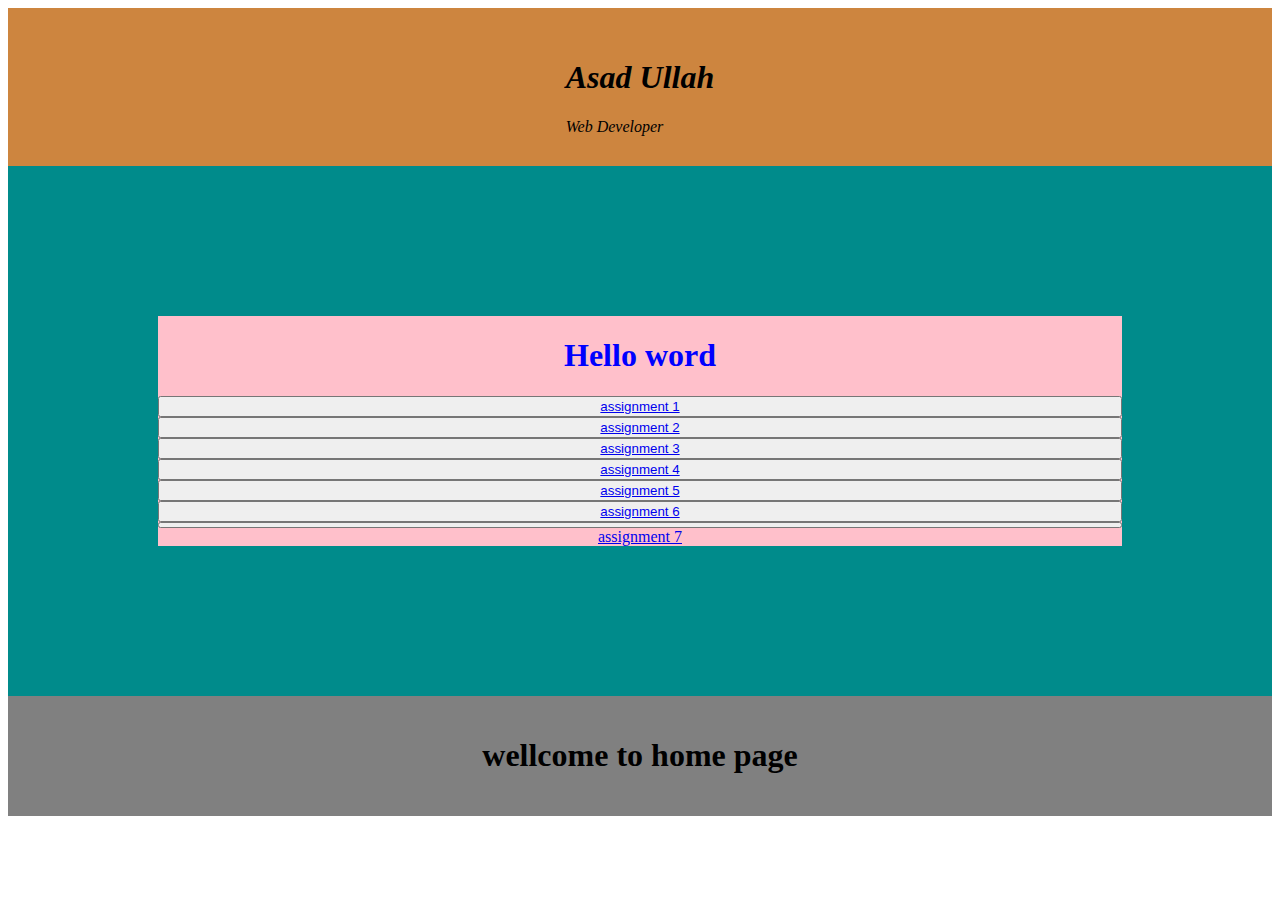
<file: index.html>
<!DOCTYPE html>
<html lang="en">
<head>
    <meta charset="UTF-8">
    <meta name="viewport" content="width=device-width, initial-scale=1.0">
    <title>Document</title>
    <style>
        body{
          align-content: center;
        }
        .main{
            background-color:gray;
            display: block;
            
        .header{
            
            padding: 30px;
            display: flex;
            background: peru;
            justify-content: center;
            align-items: center;
        }
        .section{
             
            padding: 150px;
            background: darkcyan;
            text-align: left;
        }
       
        .button{
            background-color: pink;
            display: flex;
            justify-content:center;
            color: blue;
            text-align: center;
            flex-direction: column;


        }
        .footer{
            padding: 20px;
            text-align: center;
            justify-content: center;
        }
    </style>
</head>
<body>
    <div class="main">
        <div class="header">
            
            <i><h1>Asad Ullah</h1> Web Developer</i>
        </div>
        <div class="section">
            <div class="button">
                <h1>Hello word</h1>
                
                <button  id="b1">
                    <a href="./week-1/section.html">assignment 1</a>
                </button>
                <button  id="b2">
                    <a href="./week-1/website.html">assignment 2</a>
                </button>
                <button id="b3">
                    <a href="./week-3/ludo.html">assignment 3</a>
                </button>
                <button  id="b4">
                    <a href="./week-9/operator.html">assignment 4</a>
                </button>
                <button  id="b5">
                    <a href="./week-10/Recurcive.html">assignment 5</a>
                </button>
                <button  id="b5">
                    <a href="./week-11/even.html">assignment 6</a>
                </button>
                <button  id="b5"></button>
                    <a href="./week-12/School management system.html">assignment 7</a>
                </button>
    
               
            </div>
                
            
     
        </div>        
        <div class="footer">
            <h1>wellcome to home page</h1>
        </div>
        
        


        


</body>
</html>
</file>
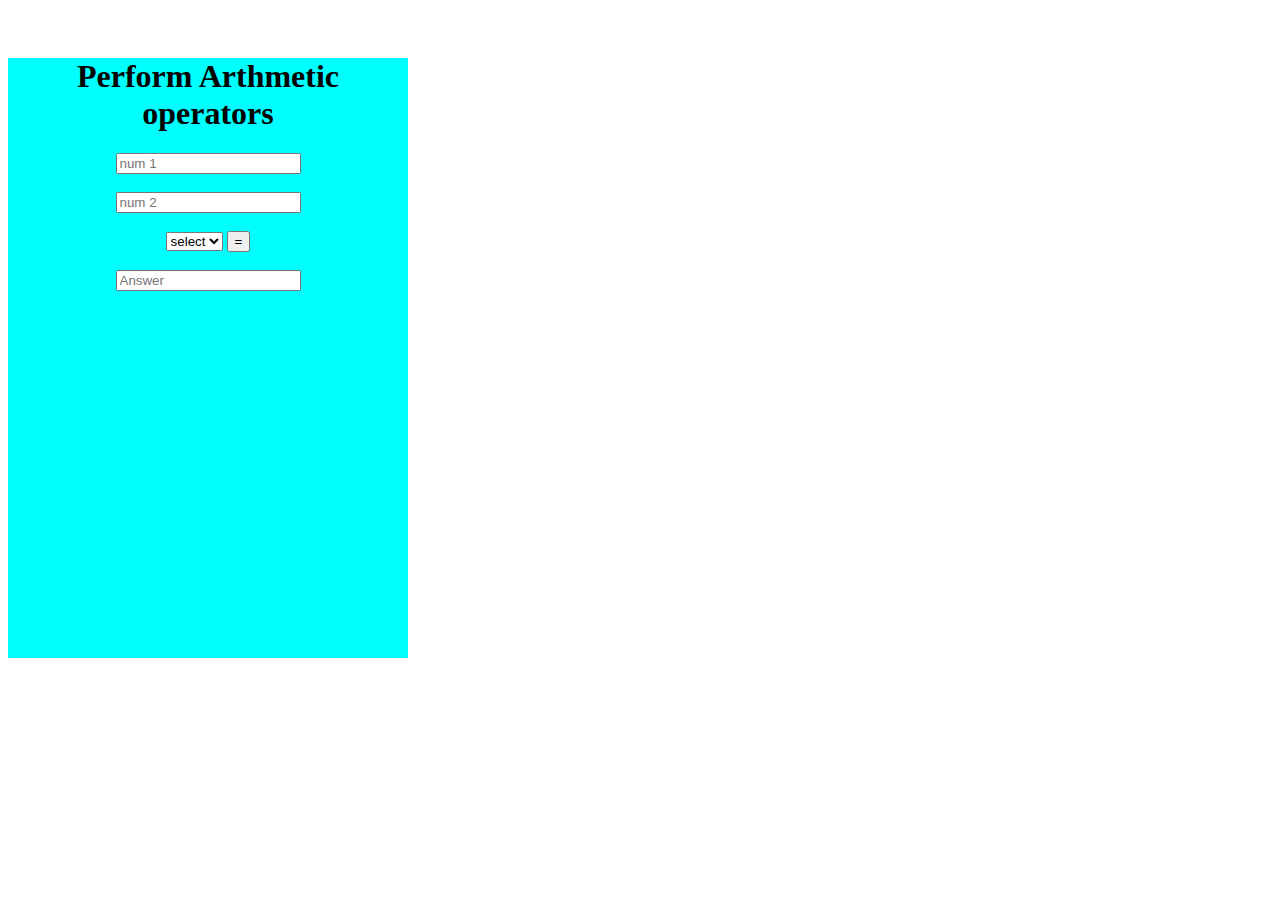
<file: operator.html>
<!DOCTYPE html>
<html lang="en">
<head>
    <meta charset="UTF-8">
    <meta name="viewport" content="width=device-width, initial-scale=1.0">
    <title>Document</title>
    <style>
        body{
            text-align: center;
            align-items: center;
            justify-content: center;
            align-content: center;
        }
        .container{
            width: 400px;
            height: 600px;
            background-color: aqua;
            text-align: center;
            margin-top: 50px;
            
        }
    </style>
   
</head>
<body>

    <div class="container">
        <h1>Perform Arthmetic operators</h1>
        <input type="text" id="n1" placeholder="num 1"><br>
         <br>
        <input type="text" id="n2" placeholder="num 2"><br>
         <br>
        <select id="operators">
            <option>select </option>
            <option value="+">+</option>
            <option value="-">-</option>
            <option value="*">*</option>
            <option value="/">/</option>
            <option value="%">%</option>
        </select>
        <button type="calculate" onclick="calc()">=</button><br>
        <br>
        <input type="text" id="result" placeholder="Answer">
    </div>
    
    
    <script>
        function calc()
        {
           var n1 = parseInt(document.getElementById('n1').value);
           var n2 = parseInt(document.getElementById('n2').value);
           var oper = document.getElementById('operators').value;
           if(oper==='+')
           {
            document.getElementById('result').value = n1+n2;  
           } 
           if(oper==='-')
           {
            document.getElementById('result').value = n1-n2;  
           } 
           if(oper==='*')
           {
            document.getElementById('result').value = n1*n2;  
           } 
           if(oper==='/')
           {
            document.getElementById('result').value = n1/n2;  
           } 
           if(oper==='%')
           {
            document.getElementById('result').value = n1%n2;  
           } 
        }
    </script>
</body>
</html>
</file>
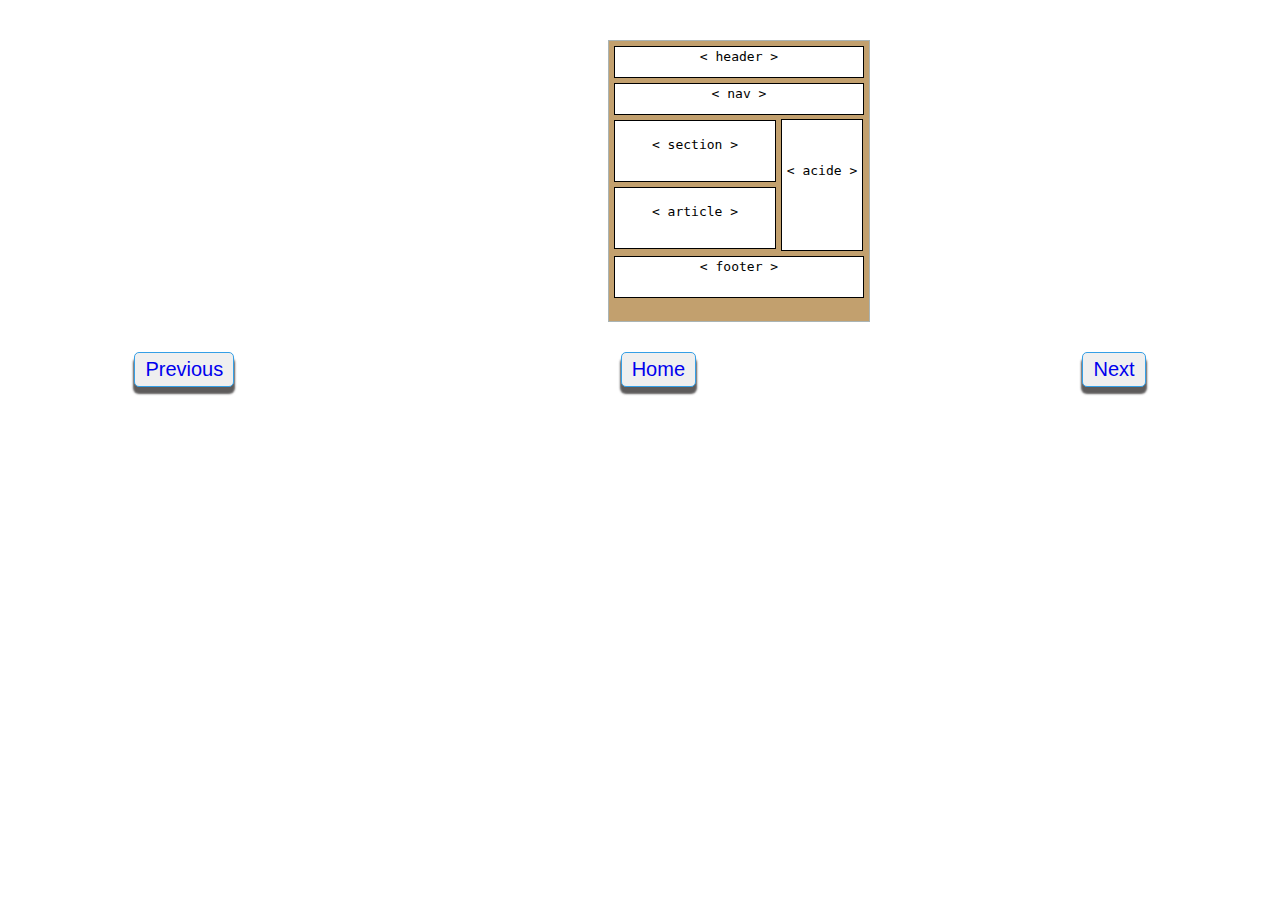
<file: week-1/section.html>
<!DOCTYPE html>
<html lang="en">
<head>
    <meta charset="UTF-8">
    <meta name="viewport" content="width=device-width, initial-scale=1.0">
    <title>Document</title>
    <link rel="stylesheet" href="../resources/css/buttons.css">
    <style>
        
        .container{
            background-color: rgb(194, 160, 110);
            border: 1px solid rgb(170 ,180 ,180);
            text-align: center;
            width: 260px;
            height: 280px;
            margin: 40px 50px 30px 600px;
        }
        .header{
            border-color: black;
            background-color:#fff;
            width: auto;
            border: 1px solid;
            text-align: center;
            margin: 5px;
            height: 30px;

        }
        .nav {
            border-color: black;
            background-color:#fff;
            border: 1px solid;
            width: auto;
            margin: 5px ;
            text-align: center;
            height: 30px;
            
        }
        .section {
            border-color: black;
            background-color:#fff;
            border: 1px solid;
            text-align: center;
            margin: 5px;
            width: 160px;
            height: 60px;
            line-height: 45px;
        }
        .aside {
            border-color: black;
            background-color:#fff;
            border: 1px solid;
            text-align: center;
            margin: 5px;
            height: 130px;;
            width: 80px;
            bottom: 140px; 
            left: 83px;
            position: relative;
            display: inline-block;
            line-height: 100px;
        }    
        .article {
            border-color: black;
            background-color:#fff;
            border: 1px solid;
            text-align: center;
            margin: 5px;
            height: 60px;
            width: 160px;
            bottom:auto;
            line-height: 45px;

        }
        .footer {
            border-color: black;
            background-color:#fff;
            border: 1px solid;
            text-align: center;
            margin: 5px;
            height: 40px;
            bottom: 145px;
            width: auto;
            position: relative;
        }
    </style>
</head>
<body>
    <div class="container">
        <div class="header">
            <code>
                 < header >
            </code>
        </div>
        <div class="nav">
            <code>
                 < nav >
            </code>
        </div>
        <div class="section">
            <code>
                 < section >
            </code>
        </div>
        <div class="article">
            <code>
                 < article >
            </code>
        </div>
        <div class="aside">
            <code>
               < acide >
            </code>
        </div>    
        <div class="footer">
            <code>
              < footer >
            </code>
        </div>    
    </div>
    <div class="buttons-container">
        <div class="buttons-wrapper">
            <button>
                <a href="../index.html">Previous</a>
            </button>
            <button>
                <a href="../index.html">Home</a>
            </button>
            <button>
                <a href="../week-1/website.html">Next</a>
            </button>
        </div>
    </div>
</body>
</html>
</file>
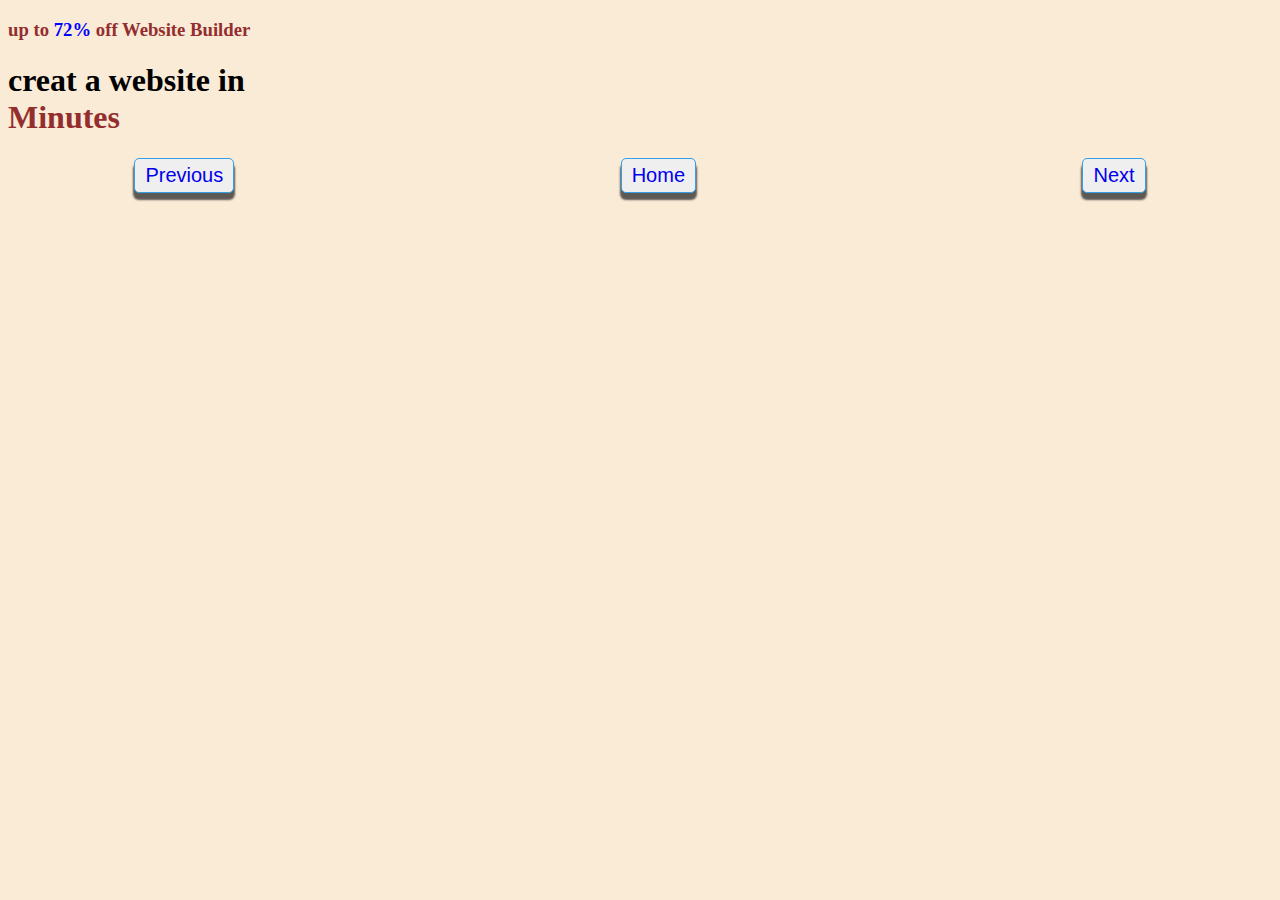
<file: week-1/website.html>
<!DOCTYPE html>
<html lang="en">
<head>
    <meta charset="UTF-8">
    <meta name="viewport" content="width=device-width, initial-scale=1.0">
    <title>Document</title>
    <link rel="stylesheet" href="../resources/css/buttons.css">
    <style>

        body {
            background-color:antiquewhite;
        }
        span {
            color: blue;
        }
        div {
            color: #942e2e;
        }
        .box {
            margin: 2px;
            padding: 100px;
        }
    </style>
</head>
<body>
    <div id="building">
        <h3>
        up to <span> 72%</span> off Website Builder</h3>
    </div>
    <h1>creat a website in<br/>
   <div>Minutes </div> </h1>
   <div class="buttons-container">
    <div class="buttons-wrapper">
        <button>
            <a href="../week-1/section.html">Previous</a>
        </button>
        <button>
            <a href="../index.html">Home</a>
        </button>
        <button>
            <a href="../week-3/ludo.html">Next</a>
        </button>
    </div>
</div>
</body>
</html>
</file>
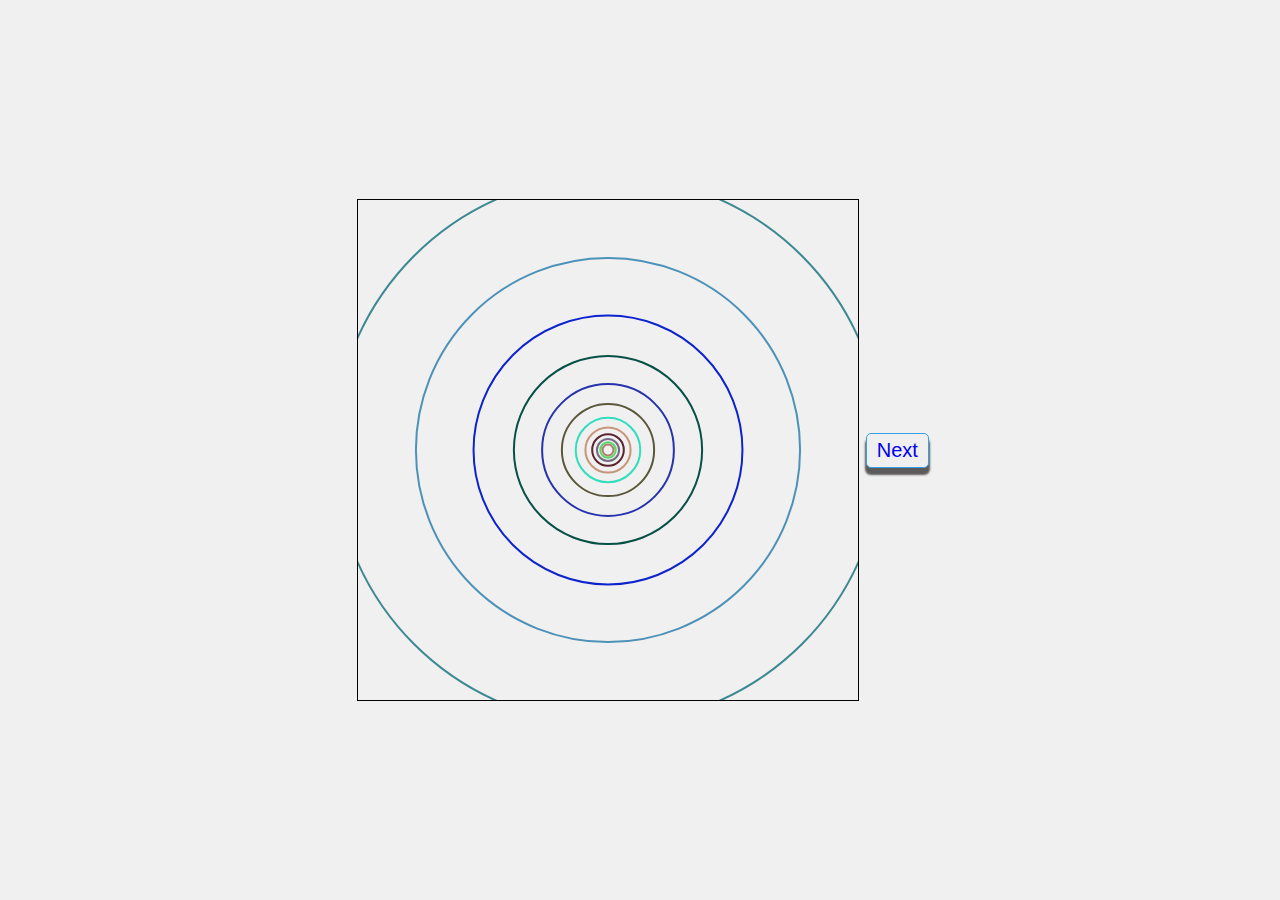
<file: week-10/Circle.html>
<!DOCTYPE html>
<html lang="en">
<head>
    <meta charset="UTF-8">
    <meta name="viewport" content="width=device-width, initial-scale=1.0">
    <title> Circles</title>
    <link rel="stylesheet" href="../resources/css/buttons.css">
    <style>
        body {
            display: flex;
            justify-content: center;
            align-items: center;
            height: 100vh;
            margin: 0;
            background-color: #f0f0f0;
        }
        canvas {
            border: 1px solid #000;
        }
        
    </style>
</head>
<body>
    
    <canvas id="canvas" width="500" height="500"></canvas>
    <script>
        const canvas = document.getElementById('canvas');
        const ctx = canvas.getContext('2d');

        function getRandomColor() {
            const letters = '0123456789ABCDEF';
            let color = '#';
            for (let i = 0; i < 6; i++) {
                color += letters[Math.floor(Math.random() * 14)];
            }
            return color;
        }

        function drawCircle(x, y, radius, depth) {
            if (depth === 0) return;
            ctx.strokeStyle = getRandomColor();
            ctx.lineWidth = 2;
            ctx.beginPath();
            ctx.arc(x, y, radius, 0, 2 * Math.PI);
            ctx.stroke();
            const newRadius = radius * 0.7; 
            drawCircle(x, y, newRadius, depth - 1); 
        }
        const centerX = canvas.width / 2;
        const centerY = canvas.height / 2;
        const initialRadius = 800;
        const maxDepth = 15;

        drawCircle(centerX, centerY, initialRadius, maxDepth);
    </script>
    <div class="buttons-container">
        <div class="buttons-wrapper">
            <button>
                <a href="../index.html">Next</a>
            </button>
        </div>
    </div>
</body>
</html>
</file>
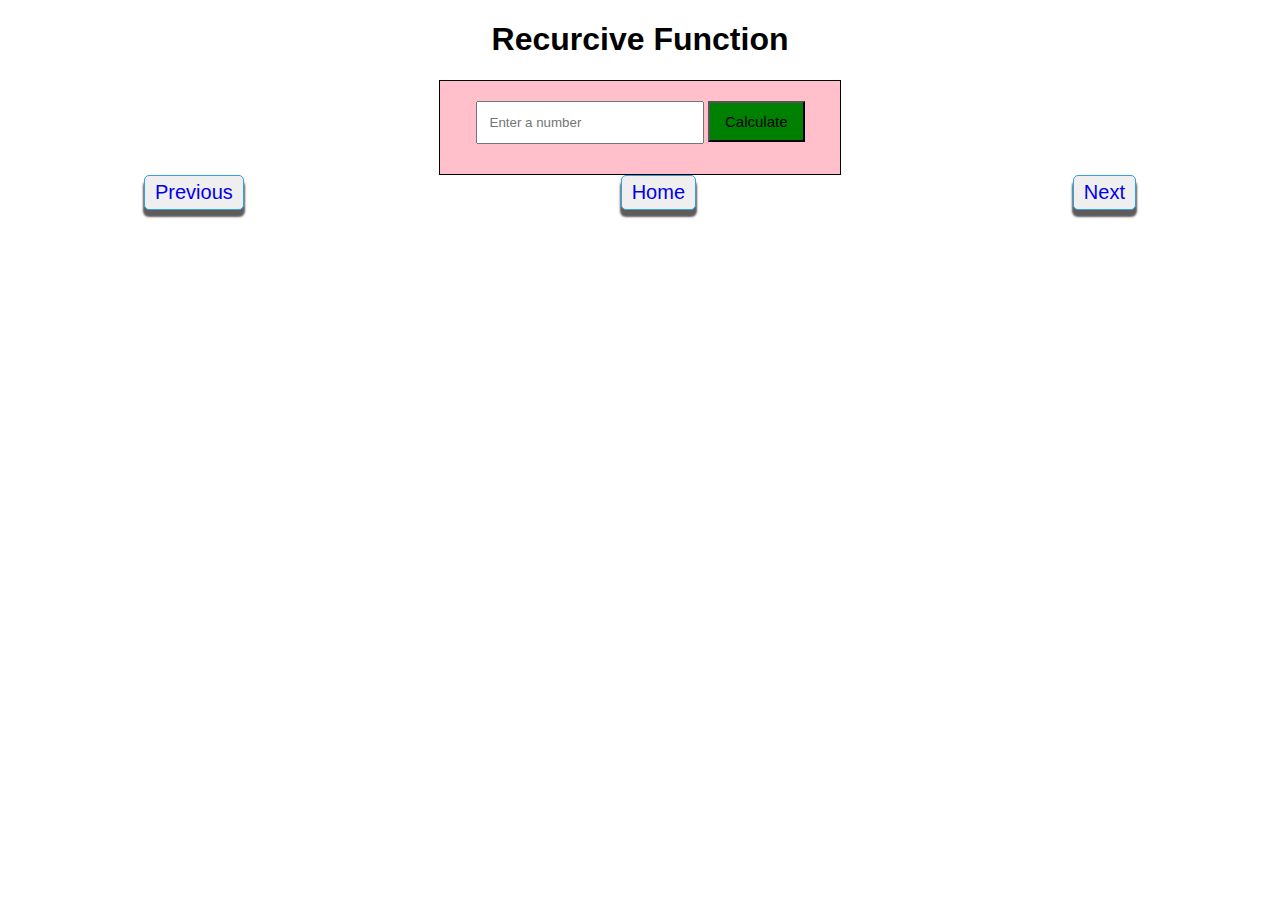
<file: week-10/Recurcive.html>
<!DOCTYPE html>
<html lang="en">
<head>
    <meta charset="UTF-8">
    <meta name="viewport" content="width=device-width, initial-scale=1.0">
    <title>Factorial</title>
    <link rel="stylesheet" href="../resources/css/buttons.css">
    <style>
        body {
            font-family: Arial, sans-serif;
            margin: 20px;
            justify-content: center;
            align-items: center;
            text-align: center;
        }
        .container {
            max-width: 400px;
            margin: 0% auto;
            background: pink;
            border: 1px solid black;
            justify-content: center;
            align-items: center;
            text-align: center;
        }
        label {
            display: block;
            margin-bottom: 8px;
        }
        input{
            margin-top: 20px;
            width: 50%;
            padding: 12px;
            margin-bottom: 10px;
        }
        button {
            padding: 10px 15px;
            font-size: 15px;
            
        }
        .result {
            margin-top: 20px;
            font-size: 18px;
        }
        #calc{
            background:green
            
        }
    </style>
</head>
<body>
    <h1>Recurcive Function</h1>
    <div class="container">
        <input type="number" placeholder="Enter a number" id="number" min="0" />
        <button onclick="calculate()" id="calc">Calculate</button>
        <div class="result" id="result"></div>
    </div>
    <div class="buttons-container">
        <div class="buttons-wrapper">
            <button>
                <a href="../week-9/operator.html">Previous</a>
            </button>
            <button>
                <a href="../index.html">Home</a>
            </button>
            <button>
                <a href="../week-10/Circle.html">Next</a>
            </button>
        </div>
    </div>
    

    <script>
        function factorial(n) {
            if (n === 0) {
                return 1;
            }
            return n * factorial(n - 1);
        }

        function calculate() {
            const numberInput = document.getElementById('number').value;
            const number = parseInt(numberInput, 10);

            if (isNaN(number) || number < 0) {
                document.getElementById('result').innerText = 'Please enter a positive integer.';
                return;
            }

            const result = factorial(number);
            document.getElementById('result').innerText = `Factorial of ${number} is ${result}.`;
        }
    </script>
</body>
</html>
</file>
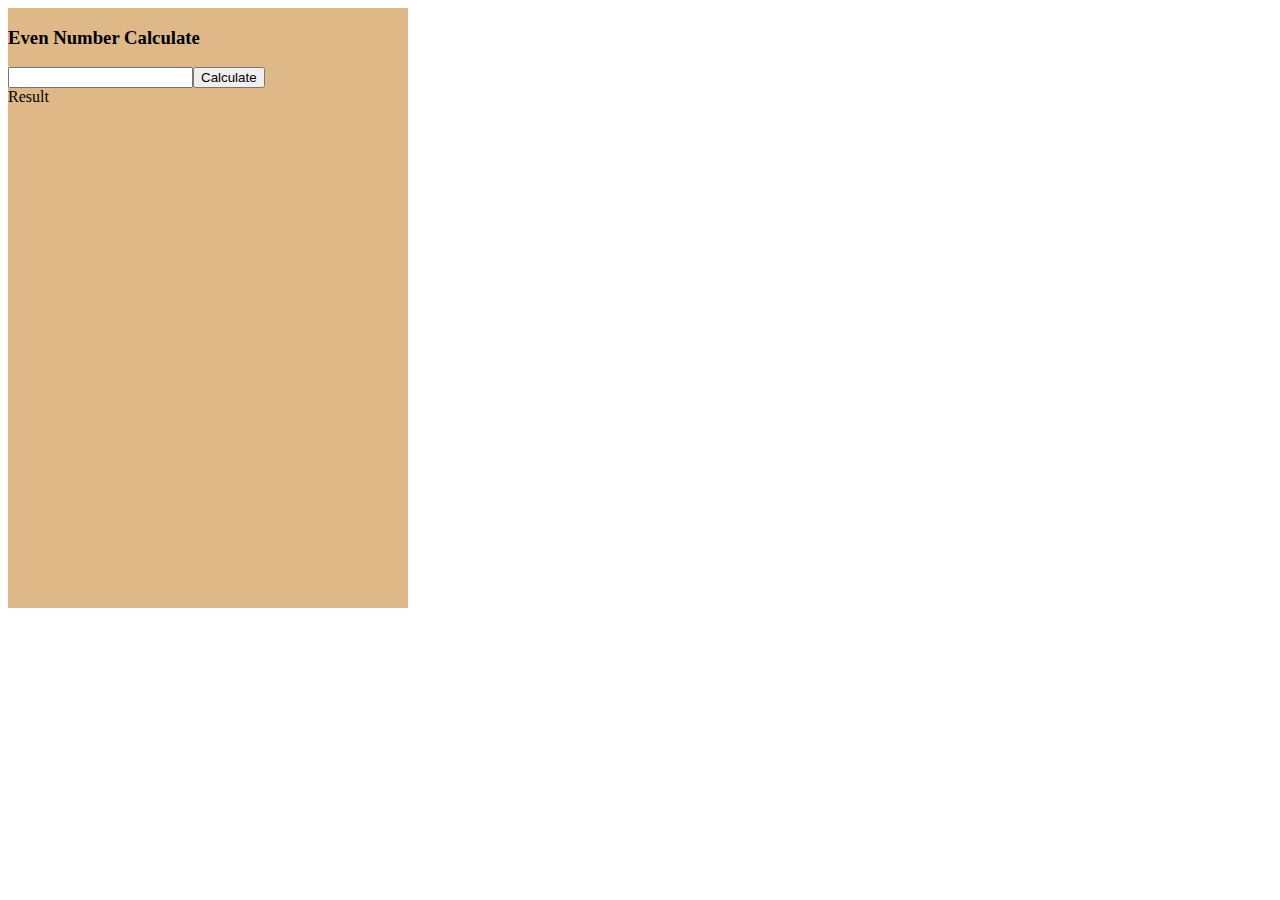
<file: week-11/even.html>
<!DOCTYPE html>
<html lang="en">
<head>
    <meta charset="UTF-8">
    <meta name="viewport" content="width=device-width, initial-scale=1.0">
    <title>Document</title>
    <style>
        body{
           
        }
        .container{

            width: 400px;
            height: 600px;
            display:inline-table;
            background-color: burlywood;
            justify-content:center;
            align-items:center;
        }
    </style>
</head>
<body>
    <div class="container">
        <header><h3>Even Number Calculate</h3></header>
        
        <tr>
            <input type="number" id="num">
            <button type="button" onclick="cal()">Calculate</button>
        </tr>
        <div class="result" id="result">Result</div>
    </div>
</body>
<script>
    function cal(){
        let num = document.getElementById("num").value;
        let result = document.querySelector("#result");
        parseInt(num);
     for(var i=1;i <= num;i++){
        if(i % 2 === 0 ){
            let div = document.createElement("div");
            div.textContent = i + " is even .";
            result.appendChild(div); 
        }
     }
    }
    cal();
</script>
</html>
</file>
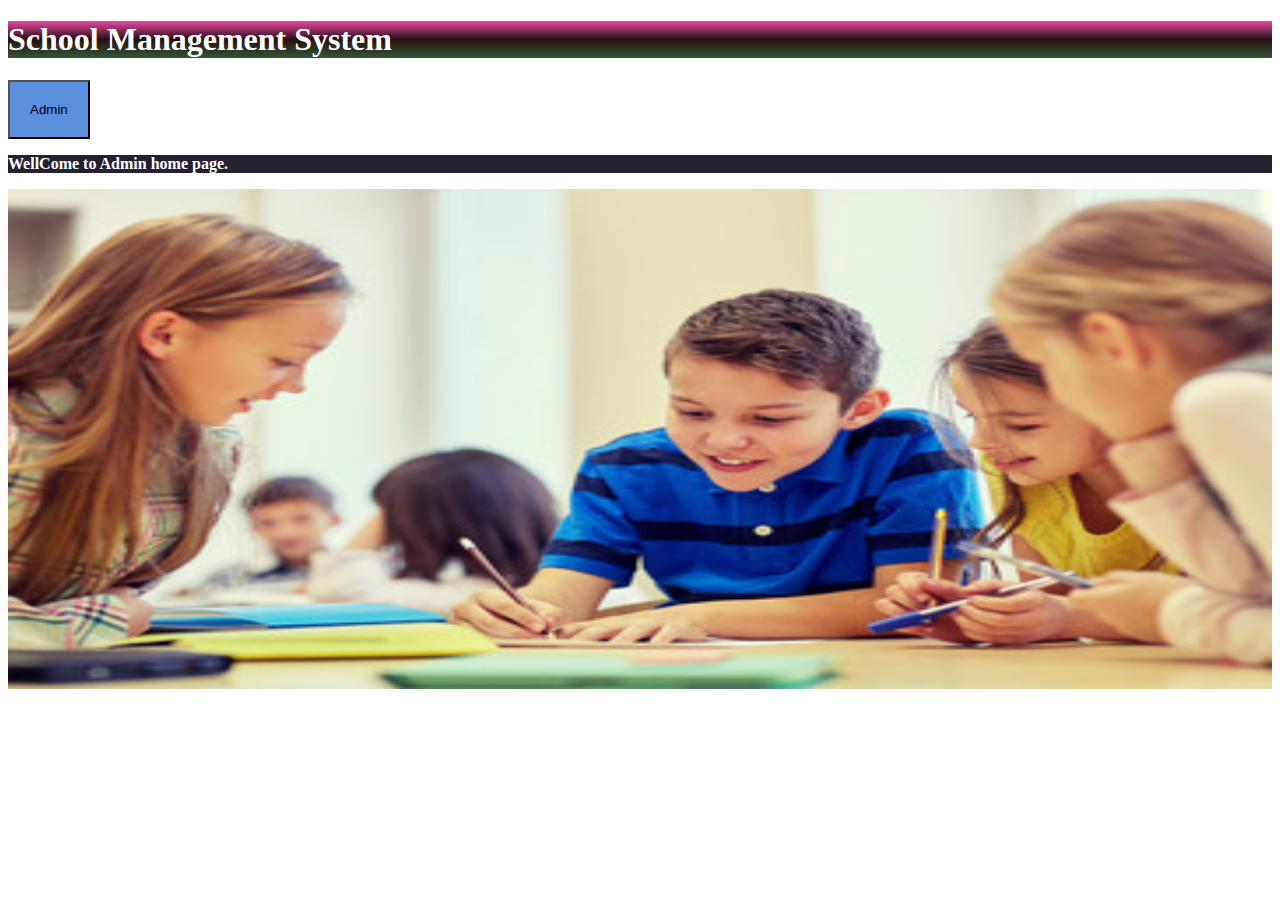
<file: week-12/Admin.html>
<!DOCTYPE html>
<html lang="en">
<head>
    <meta charset="UTF-8">
    <meta name="viewport" content="width=device-width, initial-scale=1.0">
    <title>School Management System</title>
    <style>
        h1{
            background: linear-gradient(#e747a4,#241010,#345534);
            color:white;
        }
        .button{
            padding: 20px;
            background-color: rgb(92, 143, 221);
        }
        .form{
            padding: 20px;
            border: 1px solid ;
            width: 40%;
            display: flex;
            justify-content: center;
            align-items: center;
            flex-direction: column;
            gap: 15px;
        
        }
        #logo_page{
            display: none;
            background-color: cadetblue;
            color:black;
            
        }
        #sign{
            gap: 20px;
        }
        p{
            color: white;
            background: rgb(35, 33, 48);
            
        }
        input{
            margin: 1px; 
        }
        #login{
            background: linear-gradient(to right,#345534,#a06c6c);
            color: white;
        }


    </style>
</head>
<body>
    <h1>School Management System </h1>
    <div class="container">
        <button id="st" class="button" onclick="studentFORM()">Admin</button>
    </div>
    <div class="m_log">
        <p>
            <strong> WellCome to Admin home page.</strong> 
        </p>
        <div class="form" id="logo_page">
           <div id="sign">
                <div>
                    <label for="name">Name:</label>
                    <input type="name" id="name">
                </div>
                <div>
                    <label for="Email">Email:</label>
                    <input type="email" id="email">
                </div>     
                <div>
                    <button  id="login">
                        <a href="./Student.html">login</a>
                    </button>
                </div>
           </div>
           
        </div>
        <img src="../resources/imege/school.jpg" alt="school image" width="100%" height="500px">
    </div>
    <script>
        function studentFORM(){
           
           let addForm = document.getElementById("logo_page")
           addForm.style.display = "block";
           if(!name || !email || !password){
                alert("Fell it form.")
                return;
            }
        }
    </script>
</body>
</html>
</file>
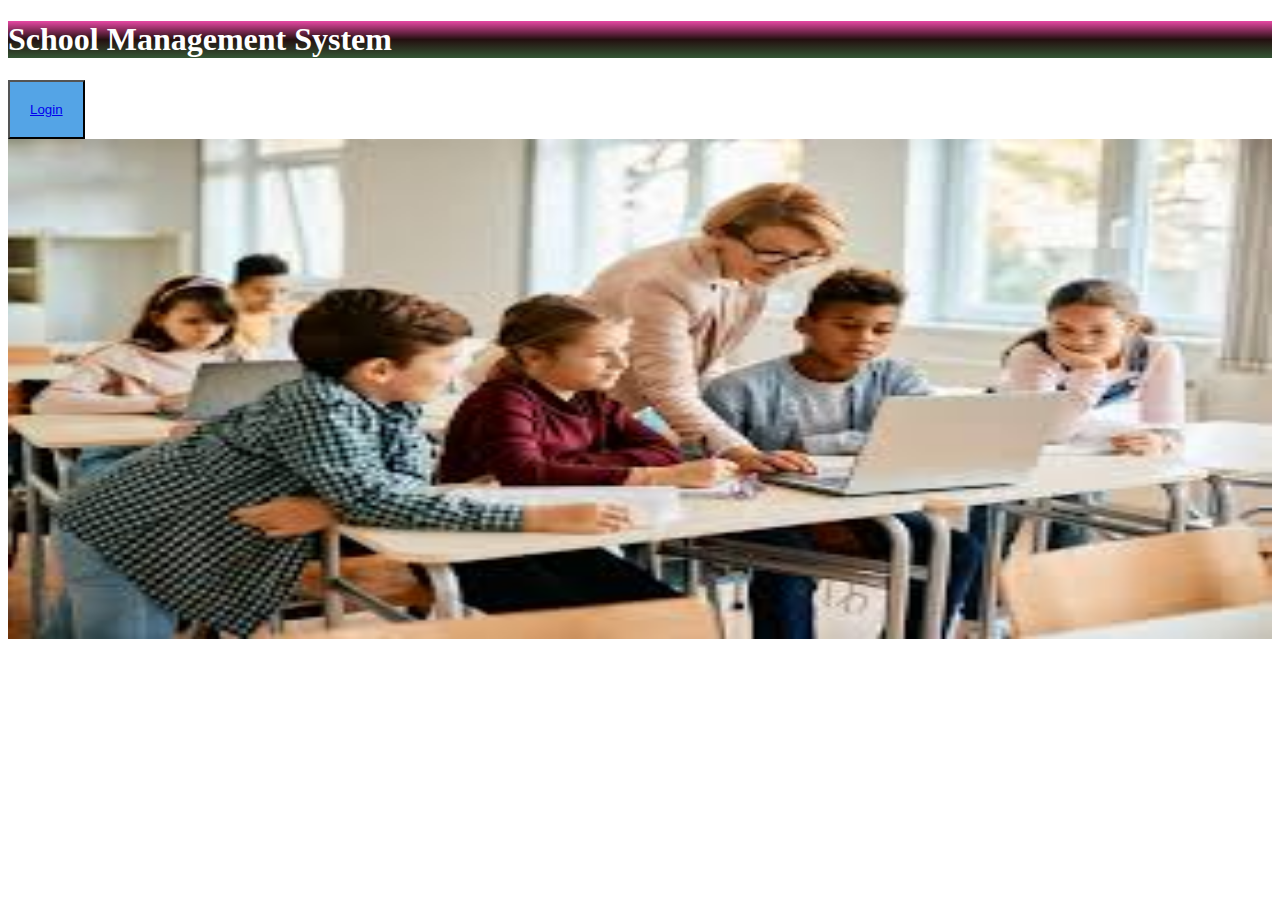
<file: week-12/School management system.html>
<!DOCTYPE html>
<html lang="en">
<head>
    <meta charset="UTF-8">
    <meta name="viewport" content="width=device-width, initial-scale=1.0">
    <title>School Management System</title>
    <style>
        
        h1{
            background: linear-gradient(#e747a4,#241010,#345534);
            color:white;
        }
        .button{
            padding: 20px;
            background-color:rgb(84, 164, 230);
        }
        
    </style>
</head>
<body>
    <div class="head">
        <h1>School Management System</h1>
    </div>
    
   <div class="building">
       
        <button class="button">
            <a href="./Admin.html">Login</a>
        </button>
        <img src="../resources/imege/images.jpeg" alt="school image" width="100%" height="500px">
   </div> 
   
</body>
</html>
</file>
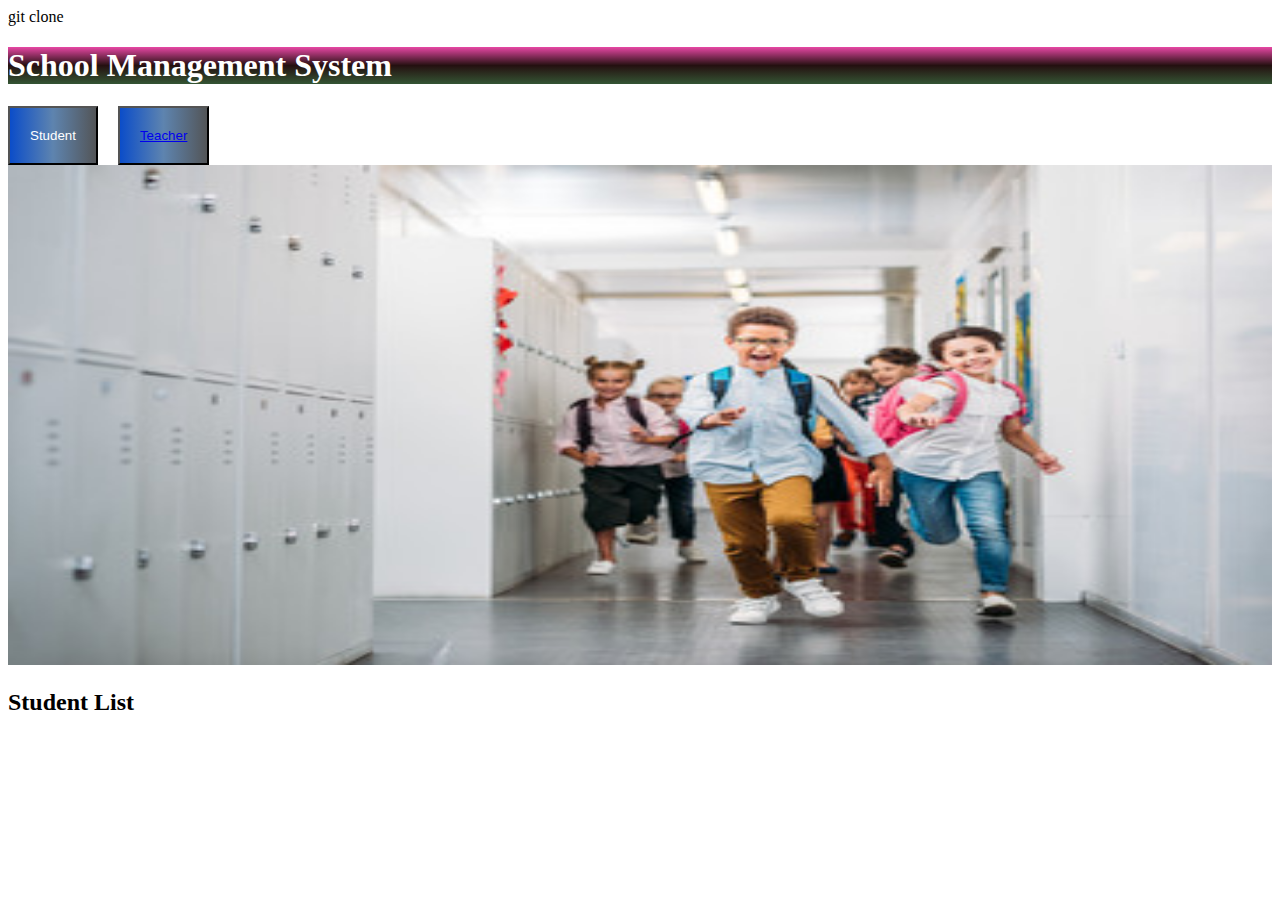
<file: week-12/Student.html>
<!DOCTYPE html>
<html lang="en">
<head>git clone 
    <meta charset="UTF-8">
    <meta name="viewport" content="width=device-width, initial-scale=1.0">
    <title>School Management System</title>
    <style>
        h1{
            background: linear-gradient(#e747a4,#241010,#345534);
            color:white;
        }
        .head{
            display: flex;
            gap: 20px;
        }
        .button{
            padding: 20px;
            color: white;
            background: linear-gradient(to right,#0b4dc9,#5e84af,#535557);
        }
        #sign{
            justify-content: center;
            align-items: center;
            width: 260PX;
            height: 400px;
            border: 1px solid black;
        }
        #studentFORM{
            display:none;
            
        }
        .BOX{
            width: 250px;
           
          
        }
        #addStudent{
            background-color:rgb(42, 146, 231) ;
        }
        .form{
            padding: 35px;;
          display: flex;
          justify-self:center;
          align-items: center;
        }
        #sign{
            display: flex;
            flex-direction: column;
            gap: 10px;
            background-color: rgb(22, 214, 214);
            
        }
        table{
            border: 1px solid;
            border-collapse: collapse;
            width: 100%;
        }
        th{
            background-color: rgba(0, 0, 0, 0.63);
            color: white;
        }
        tr,th,td{
            border: 1px solid;
            padding: 5px 10px;
        }

        
        

        
    </style>
</head>
<body>
    <h1>School Management System</h1>
    <div   class="container" id="main">
        <div class="head">
            <button id="student" class="button" onclick="student()">Student</button>
            <button class="button">
                <a href="./Teacher.html">Teacher</a>
            </button>
        </div>
        <div class="form" id="studentFORM">
            <div id="sign">
                <div>
                    <label for="name">Name:</label>
                    <input type="text" id="name" class="BOX">
                </div>
                <div>
                    <label for="fatherName">FatherName:</label>
                    <input type="text" id="fatherName" class="BOX">
                </div>
                <div>
                    <label for="dob">Date of Barth:</label>
                    <input type="date" id="dob" class="BOX">
                </div>
                <div>
                    <select id="gender" class="Box">
                        <option>Gender</option>
                        <option>male</option>
                        <option>female</option>
                    </select>
                </div>
                <div>
                    <label for="section">Class:</label>
                    <input type="text" id="section" class="BOX">
                </div>
                <div>
                    <label for="name">Roll Num:</label>
                    <input type="number" id="Rol_num" class="BOX">
                </div>
                <div>
                  <select id="course" class="BOX">
                    <option>Course</option>
                    <option>Web Devolpment</option>
                    <option>BSCS</option>
                    <option>BSIT</option>
                  </select>
                </div>
                <button id="addStudent">addStudent</button>
                
            </div>
            
        </div>
        <img src="../resources/imege/student.jpg" alt="school image" width="100%" height="500px">
        <div>
            <h2>Student List</h2>
        </div>
        <div id="Studentlist"></div>
        
    </div>
    <script>

        let students = [];
        class Person{
            constructor(name,fatherName,dob,gender){
                this.name = name;
                this.fatherName = fatherName;
                this.dob =dob;
                this.gender = gender;
            }

        }
        class Student extends Person{
            constructor(name,fatherName,dob,gender,section,Rol_num,course){
                super(name,fatherName,dob,gender);
                this.section = section;
                this.Rol_num = Rol_num;
                this.course = course;
            }
        } 
        let addStudent = document.getElementById("addStudent");
        let studentTable = document.getElementById("Studentlist");    
        function student(){
            let addForm = document.getElementById("studentFORM")
            addForm.style.display = "block";
        } 
        addStudent.addEventListener("click",()=>{
                
              let name = document.getElementById("name").value;
              let fatherName = document.getElementById("fatherName").value
              let dob = document.getElementById("dob").value
              let gender = document.getElementById("gender").value
              let section = document.getElementById("section").value
              let Rol_num = document.getElementById("Rol_num").value
              let course = document.getElementById("course").value;
              if(!name || !fatherName || !dob || !gender || !section || !Rol_num || !course){
                alert("Enter complete data.");
                return;
              };
              let newStudent = new Student (name,fatherName,dob,gender,section,Rol_num,course);
              students.push(newStudent);
              studentTable.innerHTML = '';
              let table = document.createElement("table");
              studentTable.appendChild(table);
            
              table.innerHTML = `
              <tr>
               <th>Name</th>
               <th>fatherName</th>  
               <th>dob</th> 
               <th>gender</th>
               <th>Class</th>
               <th>RollNum</th>
               <th>Course</th>      
            </tr>
               ${students.map((student)=>`
            <tr>
               <td> ${student.name} </td>
               <td> ${student.fatherName} </td>
               <td> ${student.dob} </td>
               <td> ${student.gender} </td>
               <td> ${student.section} </td>
               <td> ${student.Rol_num} </td>
               <td> ${student.course} </td>
            </tr>
              `).join('')}
              `;
            });
    </script>

    
</body>
</html>
</file>
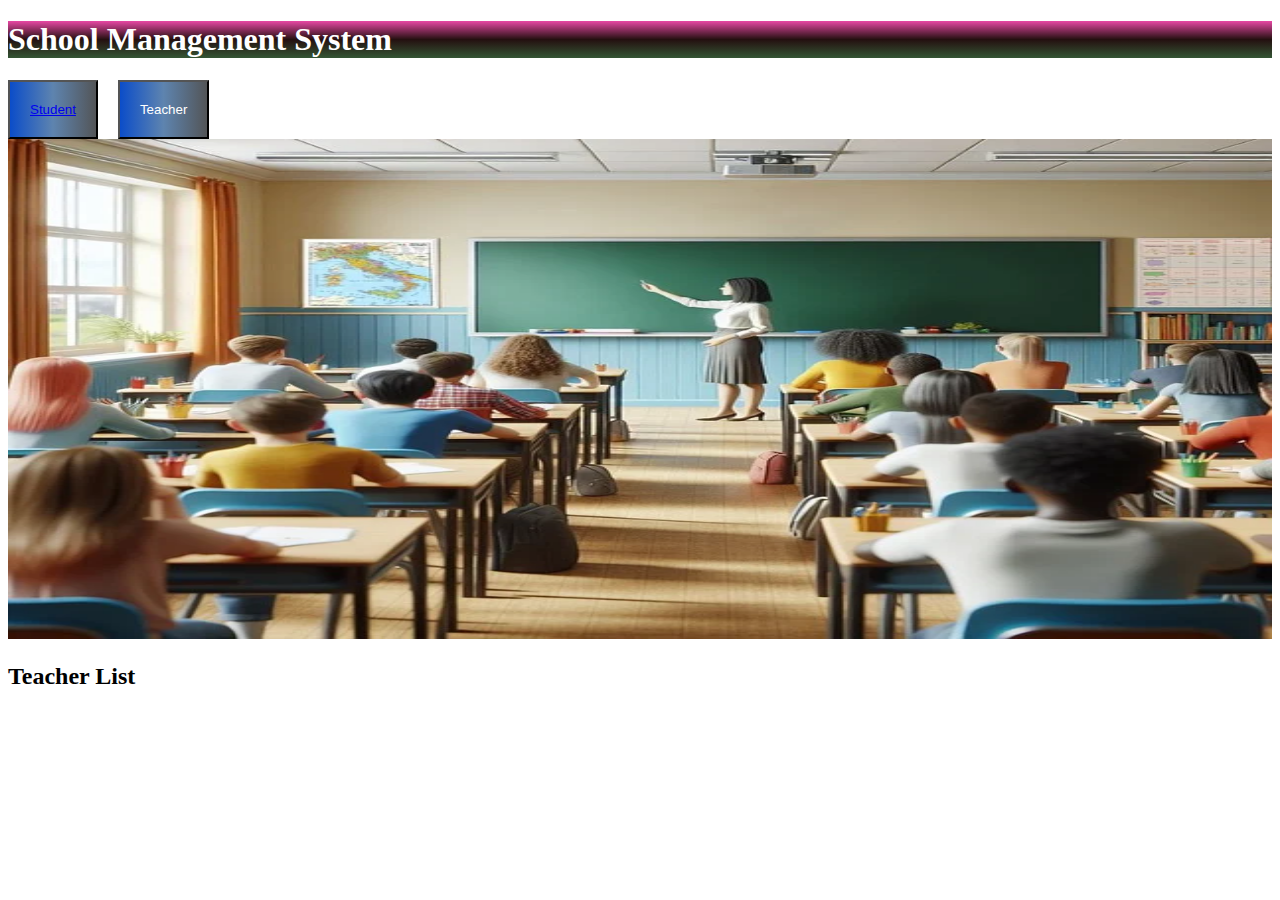
<file: week-12/Teacher.html>
<!DOCTYPE html>
<html lang="en">
<head>
    <meta charset="UTF-8">
    <meta name="viewport" content="width=device-width, initial-scale=1.0">
    <title>School Management System</title>
    <style>
        h1{
            background: linear-gradient(#e747a4,#241010,#345534);
            color:white;
        }
        .head{
            display:flex;
            gap: 20px;
        }
        .button{
            padding: 20px;
            color: white;
            background: linear-gradient(to right,#0b4dc9,#5e84af,#535557);
        }
        #sign{
            justify-content: center;
            align-items: center;
            width: 280px;
            
            border: 1px solid black;
        }
        #teacherFORM{
            display:none;
        }
        .BOX{
            width: 250px;
           
          
        }
        .form{
            padding: 35px;;
          display: flex;
          justify-self:center;
          align-items: center;
        }
        #sign{
            display: flex;
            flex-direction: column;
            gap: 20px;
            background-color: burlywood;
            
        }
        table{
            border: 1px solid;
            border-collapse: collapse;
            width: 100%;
        }
        #addTeacher{
            background-color:rgb(42, 146, 231) ;
        }
        th{
            background-color: rgba(0, 0, 0, 0.63);
            color: white;
        }
        tr,th,td{
            border: 1px solid;
            padding: 5px 10px;
            
        }

        
        

        
    </style>
</head>
<body>
    <h1>School Management System</h1>
    <div   class="container" id="main">
        <div class="head">
            <button id="teacher" class="button">
                <a href="./Student.html">Student</a>
            </button>
            <button id="student" class="button" onclick="Teacherform()">Teacher</button>
            
        </div>
        <div class="form" id="teacherFORM">
            <div id="sign">
                <div>
                    <label for="name">Name:</label>
                    <input type="text" id="name" class="BOX">
                </div>
                <div>
                    <label for="colifcation">colifcation:</label>
                    <input type="text" id="colifcation" class="BOX">
                </div>
                <div>
                    <label for="salary">Salary:</label>
                    <input type="number" id="incom" class="BOX">
                </div>
                <div>
                    <select id="gender" class="Box">
                        <option>Gender</option>
                        <option>male</option>
                        <option>female</option>
                    </select>
                </div>
                
                <div>
                    <label for="dob">Date of birth:</label>
                    <input type="date" id="dob" class="BOX">
                </div>
                <div>
                    <label for="joining_Date"> joining_Date:</label>
                    <input type="date" id="joining_Date" class="Box">
                </div>
                <button id="addTeacher">addTeacher</button>
            </div>
            
        </div>
        <img src="../resources/imege/Teacher.webp" alt="school image" width="100%" height="500px">
        <div>
            <h2>Teacher List</h2>
        </div>
        <div id="Teacherlist"></div>
        
    </div>

    <script>
        let teachers = [];
        class Person{
            constructor(name,dob,gender){
                this.name = name;
                this.dob =dob;
                this.gender = gender;
            }

        }
        class Teacher extends Person{
            constructor(name,dob,gender,colifcation,incom,joining_Date){
                super(name,dob,gender);
                this.colifcation = colifcation;
                this.incom = incom;
                this.joining_Date = joining_Date;
            }
        }
         
        let addTeacher = document.getElementById("addTeacher");
        let teacherTable = document.getElementById("Teacherlist");    
        function Teacherform(){
            let addForm = document.getElementById("teacherFORM")
            addForm.style.display = "block";
        } 
        addTeacher.addEventListener("click",()=>{
              let name = document.getElementById("name").value;
              let dob = document.getElementById("dob").value;
              let gender = document.getElementById("gender").value;
              let colifcation = document.getElementById("colifcation").value;
              let incom = document.getElementById("incom").value;
              let joining_Date = document.getElementById("joining_Date").value
              if(!name || !dob || !gender || !colifcation || !incom || !joining_Date){
                alert("Enter complete data.");
                return;
              };
              let newTeacher = new Teacher (name,dob,gender,colifcation,incom,joining_Date);
              teachers.push(newTeacher);
              teacherTable.innerHTML = '';
              let table = document.createElement("table");
              teacherTable.appendChild(table);
            
              table.innerHTML = `
              <tr>
               <th>Name</th> 
               <th>dob</th> 
               <th>gender</th>
               <th>Education</th>
               <th>salary</th>
               <th>Joining Date</th>    
            </tr>
              ${teachers.map((teacher)=>`
            <tr>
               <td> ${teacher.name} </td>
               <td> ${teacher.dob} </td>
               <td> ${teacher.gender} </td>
               <td> ${teacher.colifcation} </td>
               <td> ${teacher.incom} </td>
               <td> ${teacher.joining_Date}</td>
            </tr>
              `).join('')}
              `;
            });

        

    </script>
    
</body>
</html>
</file>
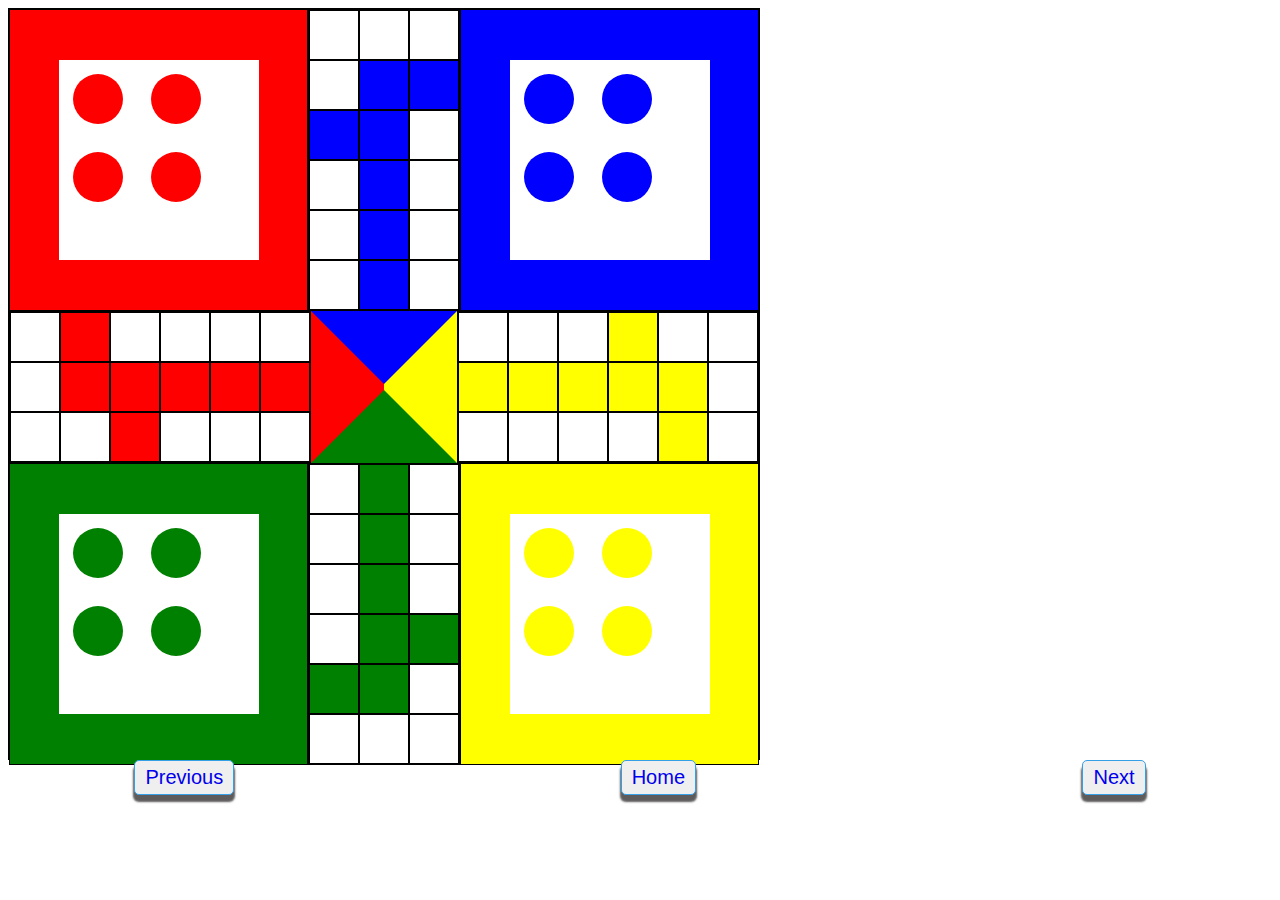
<file: week-3/ludo.html>
<!DOCTYPE html>
<html lang="en">
<head>
    <meta charset="UTF-8">
    <meta name="viewport" content="width=device-width, initial-scale=1.0">
    <title>Document</title>
    <link rel="stylesheet" href="../resources/css/buttons.css">
    <style>
        body{
            background-color:white;
           
        }
        .main{
            width: 750px;
            height: 750px;
            border: 1px solid black;
            background-color:khaki;
        }
        .upper{
            display: flex;
            
        }
        .redBox{
            width: 300px;
            height: 300px;
            background: red;
            border: 1px solid black;
        }
        .blueBox{
            width: 300px;
            height: 300px;
            background:blue;
            border: 1px solid black;
        }
        .yellowBox{
            width: 300px;
            height: 300px;
            background:yellow;
            border: 1px solid black;
        }
        .greenBox{
            width: 300px;
            height: 300px;
            background:green;
            border: 1px solid black;
        }
        .whiteBox{
            width: 200px;
            height: 200px;
            background: white;
            margin: 0px auto;
            margin-top: 50px;
        }
        .circleRed{
            border-radius: 100px;
            background: red;
            width: 50px;
            height: 50px;
            float: left;
            margin: 14px;
        }
        .circleBlue{
            border-radius: 100px;
            background: blue;
            width: 50px;
            height: 50px;
            float: left;
            margin: 14px;
        }
        .circleGreen{
            border-radius: 100px;
            background: green;
            width: 50px;
            height: 50px;
            float: left;
            margin: 14px;
        }
        .circleYellow{
            border-radius: 100px;
            background:yellow;
            width: 50px;
            height: 50px;
            float: left;
            margin: 14px;
        }
        .columns{
            width: 150px;
            height: 300px;
            border: 1px solid black;
        }
        .box{
            
            width: 48px;
            height: 48px;
            background: white;
            border: 1px solid black;
           
            
        }
        .blueRow{
            width: 150px;
            height: 50px;
            display: flex;
        }
        .middle{
            display: flex;
            
        }
        .rows{
            width: 300px;
            height: 150px;
            border: 1px solid black; 
            justify-content: space-between;
        }
        .redRow{
            width: 50px;
            height: 150px;
            float: left;
            
        }
        .home{
            display: flex;
        }
        .win{
           
           border: 1px solid black;
            border-top: 73px solid blue;
            border-right: 73px solid yellow;
            border-bottom: 73px solid green;
            border-left: 73px solid red;
        }
        .lower{
            display: flex;
            
        }
        .blue{
            background-color: blue;
        }
        .red{
            background-color: red;
        }
        .yellow{
            background-color: yellow;
        }
        .green{
            background-color: green;
        }
        .button{
            position:righ;
        }
      
    </style>
</head>
<body>
    <div class="main">
        <div class="upper">
            <div class="redBox">
                <div class="whiteBox">
                    <div class="circleRed"></div>
                    <div class="circleRed"></div>
                    <div class="circleRed"></div>
                    <div class="circleRed"></div>
                </div>
            </div>
            <div class="columns">
                <div class=" blueRow">
                    <div class="box"></div>
                    <div class="box"></div>
                    <div class="box"></div>
                </div>
                <div class=" blueRow">
                    <div class="box"></div>
                    <div class="box blue"></div>
                    <div class="box blue"></div>
                </div> 
                <div class=" blueRow">
                    <div class="box blue"></div>
                    <div class="box blue"></div>
                    <div class="box"></div>
                </div> 
                <div class=" blueRow">
                    <div class="box"></div>
                    <div class="box blue"></div>
                    <div class="box"></div>
                </div> 
                <div class=" blueRow">
                    <div class="box"></div>
                    <div class="box blue"></div>
                    <div class="box"></div>
                </div> 
                <div class=" blueRow">
                    <div class="box"></div>
                    <div class="box blue"></div>
                    <div class="box"></div>
                </div>    
            </div>
            <div class="blueBox">
                <div class="whiteBox">
                    <div class="circleBlue"></div>
                    <div class="circleBlue"></div>
                    <div class="circleBlue"></div>
                    <div class="circleBlue"></div>
                </div>
            </div>
            
        </div>
        <div class="middle">
            <div class="rows">
                <div class=" redRow">
                    <div class="box"></div>
                    <div class="box"></div>
                    <div class="box"></div>
                </div>
                <div class=" redRow">
                    <div class="box red"></div>
                    <div class="box red"></div>
                    <div class="box"></div>
                </div> 
                <div class=" redRow">
                    <div class="box"></div>
                    <div class="box red"></div>
                    <div class="box red"></div>
                </div> 
                <div class=" redRow">
                    <div class="box"></div>
                    <div class="box red"></div>
                    <div class="box"></div>
                </div> 
                <div class=" redRow">
                    <div class="box"></div>
                    <div class="box red"></div>
                    <div class="box"></div>
                </div> 
                <div class=" redRow">
                    <div class="box"></div>
                    <div class="box red"></div>
                    <div class="box"></div>
                </div>    
            </div>
            <div class="home">
                <div class="win"></div>
            </div>
            <div class="rows">
                <div class=" redRow">
                    <div class="box"></div>
                    <div class="box yellow"></div>
                    <div class="box"></div>
                </div>
                <div class=" redRow">
                    <div class="box "></div>
                    <div class="box yellow"></div>
                    <div class="box"></div>
                </div> 
                <div class=" redRow">
                    <div class="box"></div>
                    <div class="box yellow"></div>
                    <div class="box"></div>
                </div> 
                <div class=" redRow">
                    <div class="box yellow"></div>
                    <div class="box yellow"></div>
                    <div class="box"></div>
                </div> 
                <div class=" redRow">
                    <div class="box"></div>
                    <div class="box yellow"></div>
                    <div class="box yellow"></div>
                </div> 
                <div class=" redRow">
                    <div class="box"></div>
                    <div class="box"></div>
                    <div class="box"></div>
                </div>    
            </div>
        </div>
        <div class="lower">
            <div class="greenBox">
                <div class="whiteBox">
                    <div class="circleGreen"></div>
                    <div class="circleGreen"></div>
                    <div class="circleGreen"></div>
                    <div class="circleGreen"></div>
                </div>
            </div>
            <div class="columns">
                <div class=" blueRow">
                    <div class="box"></div>
                    <div class="box green"></div>
                    <div class="box"></div>
                </div>
                <div class=" blueRow">
                    <div class="box"></div>
                    <div class="box green"></div>
                    <div class="box"></div>
                </div> 
                <div class=" blueRow">
                    <div class="box"></div>
                    <div class="box green"></div>
                    <div class="box"></div>
                </div> 
                <div class=" blueRow">
                    <div class="box"></div>
                    <div class="box green"></div>
                    <div class="box green"></div>
                </div> 
                <div class=" blueRow">
                    <div class="box green"></div>
                    <div class="box green"></div>
                    <div class="box"></div>
                </div> 
                <div class=" blueRow">
                    <div class="box"></div>
                    <div class="box"></div>
                    <div class="box"></div>
                </div>    
            </div>
            <div class="yellowBox">
                <div class="whiteBox">
                    <div class="circleYellow"></div>
                    <div class="circleYellow"></div>
                    <div class="circleYellow"></div>
                    <div class="circleYellow"></div>
                </div>
            </div>
            
        </div>
    </div>
    <div class="buttons-container">
        <div class="buttons-wrapper">
            <button>
                <a href="../week-1/website.html">Previous</a>
            </button>
            <button>
                <a href="../index.html">Home</a>
            </button>
            <button>
                <a href="../week-5/Account.html">Next</a>
            </button>
        </div>
    </div>
    
</body>
</html>
</file>
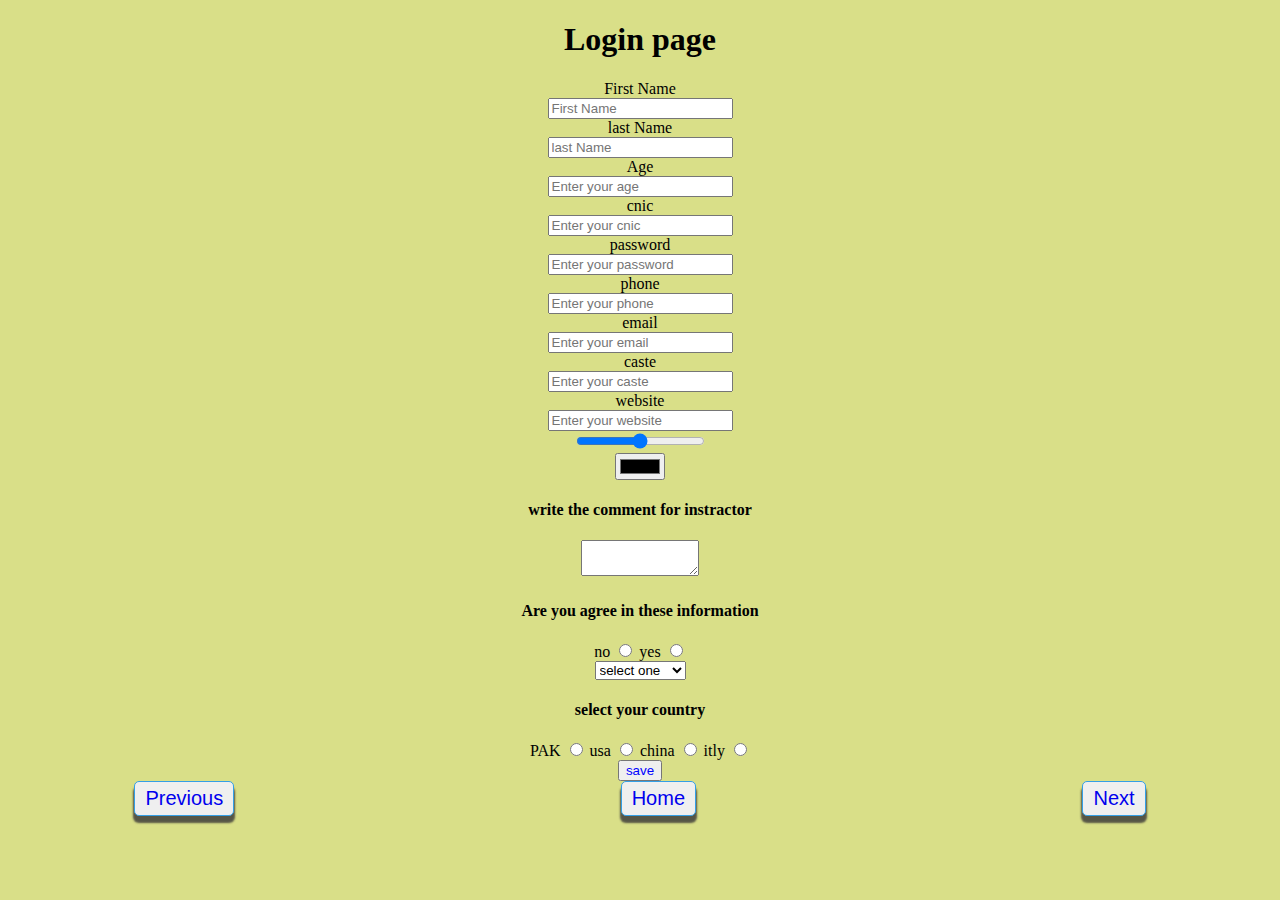
<file: week-5/Account.html>
<!DOCTYPE html>
<html lang="en">
<head>
    <meta charset="UTF-8">
    <meta name="viewport" content="width=device-width, initial-scale=1.0">
    <title>login</title>
    <link rel="stylesheet" href="../resources/css/buttons.css">
    <style>
        body {
            text-shadow: blueviolet;
            background-color: rgb(217, 223, 136);
            text-align: center;
            justify-content: center;
            
        }
        input {
             color:blue;
        }
        
    </style>
</head>
<body>
    <div class="header">
        <h1> Login page</h1>
    </div>
    <form>
    <div> First Name </div>  
           <span> <input name="name" placeholder="First Name">
           <div>  last Name </div>
           <input name="name" placeholder="last Name"></span></div>
   <div> Age</div>
   <div> <input type="age" placeholder="Enter your age"></div>
   <div> cnic</div>
   <div><input type="cnic" placeholder="Enter your cnic"></div>
   <div>password</div>
   <div></div> <input type="password" placeholder="Enter your password" min="4" max="8"></div>
   <div> phone</div>
   <div><input type="tel" placeholder="Enter your phone" min="0" maxlength="11"></div>
   <div> email</div>
   <div><input type="email" placeholder="Enter your email"></div>
   <div> caste</div>
    <div><input type="caste" placeholder="Enter your caste"></div>
    <div>website</div>
    <div><input type="website" placeholder="Enter your website"></div>
    <div> <input type="range" placeholder="enter your range"></div>
    <div><input type="color" placeholder="enter your favirot color"></div>
    <h4> write the comment for instractor</h4>
    <textarea name="box" id="pk" rows="2" cols="12"> </textarea>
    <h4> Are you  agree in these information</h4>
      <label for="option" > no</label>
      <input type="radio" name="ra" id="option" >
      <label for="option"> yes</label>
      <input type="radio" name="ra" id="option">
        <div>
        <select name="" id="">
            <option>select one</option>
            <option>muslim</option>
            <option>non-muslim</option>

        </select>
        </div>
        <h4>select your country</h4>
        <label for="pk"> PAK</label>
        <input type="radio" name="ra" id="pk">
        <label for="usa"> usa</label>
        <input type="radio" name="ra" id="usa">
        <label for="china"> china</label>
        <input type="radio" name="ra" id="china">
        <label for="itly"> itly</label>
        <input type="radio" name="ra" id="itly">

    <div><input type="submit"value="save"></div>
    </form>
    <div class="buttons-container">
        <div class="buttons-wrapper">
            <button>
                <a href="../week-3/ludo.html">Previous</a>
            </button>
            <button>
                <a href="../index.html">Home</a>
            </button>
            <button>
                <a href="../week-5/input.html">Next</a>
            </button>
        </div>
    </div>
</body>
</html>
</file>
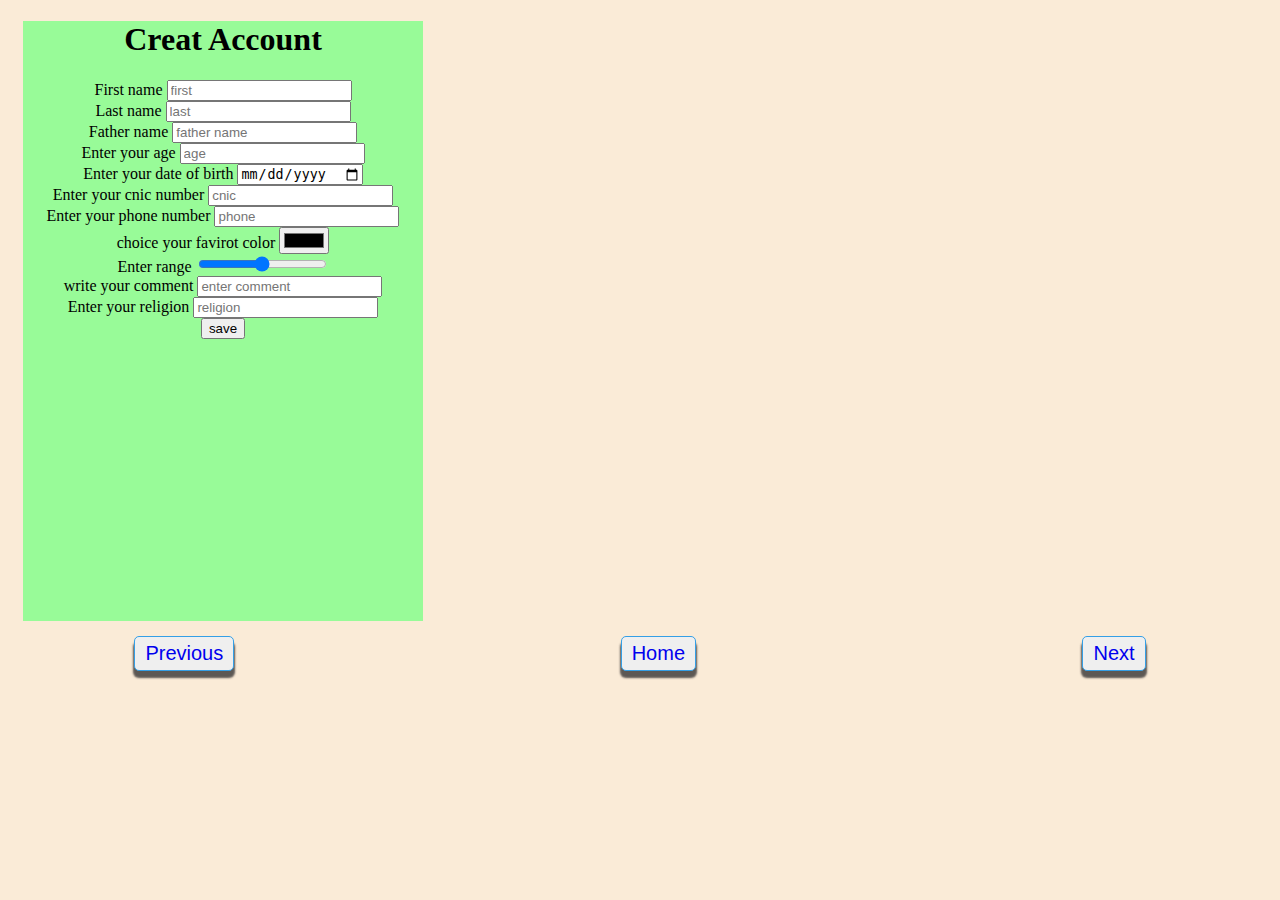
<file: week-5/input.html>
<!DOCTYPE html>
<html lang="en">
<head>
    <meta charset="UTF-8">
    <meta name="viewport" content="width=device-width, initial-scale=1.0">
    <title>Document</title>
    <link rel="stylesheet" href="../resources/css/buttons.css">
    <style>
        body{
            background-color: antiquewhite;
            align-items: center;
            justify-content: center;
            text-align: center;
            
        }
        .page{
            width: 400px;
            height: 600px;
            background: palegreen;
            text-align: center;
            margin: 15px;
        }
        .main{
            margin: 15px;
        }
        
    </style>
</head>
<body>
    <div class="page">
        <h1>Creat Account</h1>
        <form>
            <label for="first">First name</label>
            <input type="first" placeholder="first"><br>
            <label for="last">Last name</label>
            <input type="last" placeholder="last "><br>
            <label for="name">Father name</label>
            <input type="name" placeholder="father name"><br>
            <label for="age">Enter your age</label>
            <input type="age" placeholder="age"><br>
            <label for="date">Enter your date of birth</label>
            <input type="date" placeholder="date"><br>
            <label for="number">Enter your cnic number</label>
            <input type="number" placeholder="cnic "><br>
            <label for="tel">Enter your phone number</label>
            <input type="tel" placeholder="phone "><br>
            <label for="color">choice your favirot color</label>
            <input type="color" placeholder="choice color"><br>
            <label for="range "> Enter range</label>
            <input type="range" placeholder="choice range"><br>
            <label for="comment"> write your comment</label>
            <input type="comment" placeholder="enter comment"><br>
            <label for="religion"> Enter your religion</label>
            <input type="religion" placeholder="religion"><br>        
            <input type="submit" value="save">
        </form>

        
    </div>
    <div class="buttons-container">
        <div class="buttons-wrapper">
            <button>
                <a href="../week-5/Account.html">Previous</a>
            </button>
            <button>
                <a href="../index.html">Home</a>
            </button>
            <button>
                <a href="../week-9/operator.html">Next</a>
            </button>
        </div>
    </div>
</body>
</html>
</file>
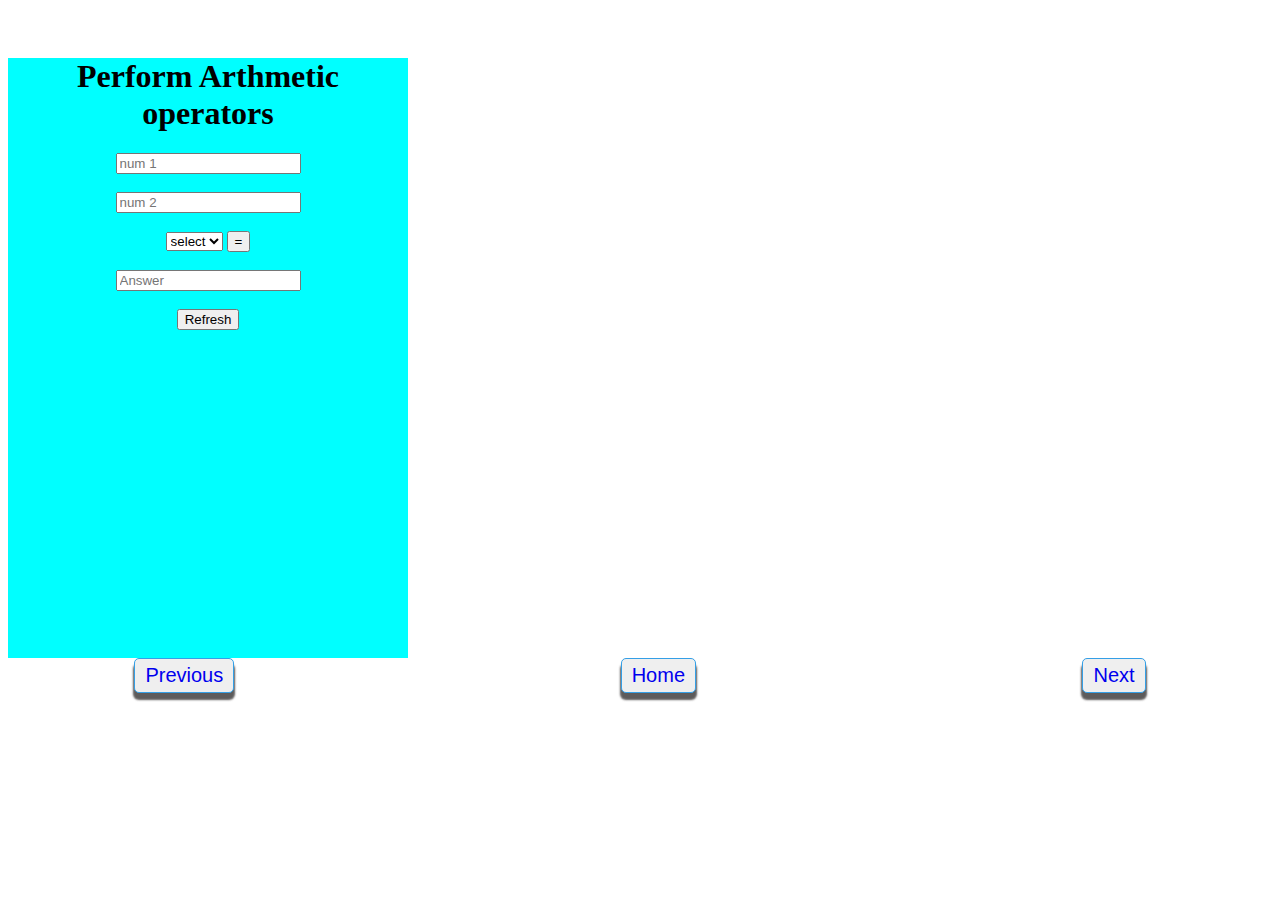
<file: week-9/operator.html>
<!DOCTYPE html>
<html lang="en">
<head>
    <meta charset="UTF-8">
    <meta name="viewport" content="width=device-width, initial-scale=1.0">
    <title>Document</title>
    <link rel="stylesheet" href="../resources/css/buttons.css">
    <style>
        body{
            text-align: center;
            align-items: center;
            justify-content: center;
            align-content: center;
        }
        .container{
            width: 400px;
            height: 600px;
            background-color: aqua;
            text-align: center;
            margin-top: 50px;
            
        }
    </style>
   
</head>
<body>

    <div class="container">
        <div>
          <h1>Perform Arthmetic operators</h1>
          <input type="text" id="n1" placeholder="num 1"><br>
          <br>
          <input type="text" id="n2" placeholder="num 2"><br>
          <br>
            <select id="operators">
                <option>select </option>
                <option value="+">+</option>
                <option value="-">-</option>
                <option value="*">*</option>
                <option value="/">/</option>
                <option value="%">%</option>
          </select>
          <button type="calculate" onclick="calc()">=</button><br>
          <br>
          <input type="text" id="result" placeholder="Answer">
          <br>
          <br>
          <div><input type="submit"value="Refresh"></div>
        </div>
        
    </div>

    <div class="buttons-container">
        <div class="buttons-wrapper">
            <button>
                <a href="../week-5/input.html">Previous</a>
            </button>
            <button>
                <a href="../index.html">Home</a>
            </button>
            <button>
                <a href="../week-10/Recurcive.html">Next</a>
            </button>
        </div>
    </div>
    
    
    <script>
        function calc()
        {
           var n1 = parseInt(document.getElementById('n1').value);
           var n2 = parseInt(document.getElementById('n2').value);
           var oper = document.getElementById('operators').value;
           if(oper==='+')
           {
            document.getElementById('result').value = n1+n2;  
           } 
           if(oper==='-')
           {
            document.getElementById('result').value = n1-n2;  
           } 
           if(oper==='*')
           {
            document.getElementById('result').value = n1*n2;  
           } 
           if(oper==='/')
           {
            document.getElementById('result').value = n1/n2;  
           } 
           if(oper==='%')
           {
            document.getElementById('result').value = n1%n2;  
           } 
        }
    </script>
</body>
</html>
</file>
<file: resources/css/buttons.css>
.buttons-container{
    display: flex;
    align-items: center;
    justify-content: center;
}
.buttons-wrapper{
    display: flex;
    align-items: center;
    justify-content: space-between;
    width: 80%;
}
.buttons-wrapper button{
    border: 1px solid rgb(52, 159, 230);
    padding: 5px 10px;
    border-radius: 5px;
    box-shadow: 0px 6px 2px 1px rgba(58, 56, 56, 0.822);
}
.buttons-wrapper button a{
       text-decoration: none;
       font-size: 20px;    
}
.buttons-wrapper button:active{
    box-shadow: 0px 1px 2px 1px rgba(43, 42, 42, 0.856);
    transform: translateY(5px);
}
</file>
